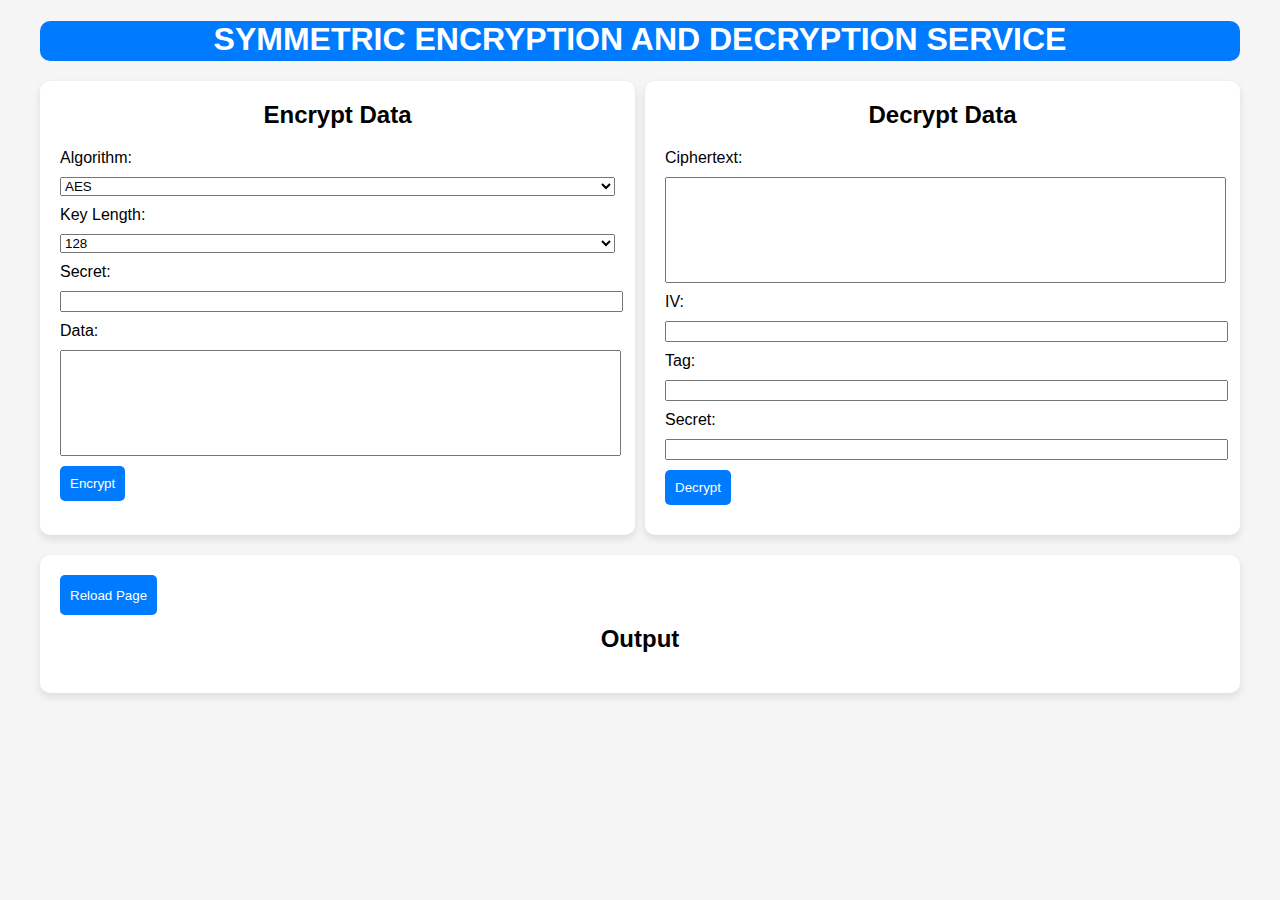
<file: index.html>
<!DOCTYPE html>
<html lang="en">
<head>
    <meta charset="UTF-8">
    <meta name="viewport" content="width=device-width, initial-scale=1.0">
    <title>Symmetric Encryption/Decryption</title>
    <style>
        body {
            background-color: #f5f5f5;
            font-family: Arial, sans-serif;
        }
        .container {
            margin-top: 20px;
            max-width: 1200px;
            margin-left: auto;
            margin-right: auto;
        }
        .header {
            background-color: #007bff;
            color: white;
            /*padding: 5px;*/
            text-align: center;
            border-radius: 10px;
            height: 40px;
        }
        .pane {
            background-color: white;
            padding: 20px;
            border-radius: 10px;
            box-shadow: 0 4px 8px rgba(0, 0, 0, 0.1);
            margin-top: 20px;
            flex: 1;
        }
        .pane-header {
            font-size: 1.5rem;
            font-weight: bold;
            text-align: center;
            margin-bottom: 20px;
        }
        .inline-panes {
            display: flex;
            justify-content: space-between;
            gap: 10px;
        }
        label, input, select, button, textarea {
            display: block;
            width: 100%;
            margin-bottom: 10px;
        }
        button {
            width: auto;
            padding: 10px;
            background-color: #007bff;
            color: white;
            border: none;
            border-radius: 5px;
            cursor: pointer;
        }
        button:hover {
            background-color: #0056b3;
        }
        .output-pane {
            margin-top: 20px;
            word-wrap: break-word;
        }

        /* Adjusted height for textarea panes */
        #data, #decrypt_data {
            resize: none;
            height: 100px; /* Adjust as needed */
        }

        /* Styles for the Reload Page button */
        #reload-button {
            background-color: #007bff;
            color: white;
            border: none;
            border-radius: 5px;
            cursor: pointer;
            height: 40px;
            margin-bottom: 10px;
        }
        #reload-button:hover {
            background-color: #0056b3;
        }
    </style>
</head>
<body>
    <div class="container">
        <div class="header">
            <h1>SYMMETRIC ENCRYPTION AND DECRYPTION SERVICE</h1>
        </div>

        <div class="inline-panes">
            <div class="pane">
                <div class="pane-header">Encrypt Data</div>
                <form id="encryption-form">
                    <label for="algorithm">Algorithm:</label>
                    <select id="algorithm" name="algorithm" required>
                        <option value="AES">AES</option>
                        <option value="DES">DES</option>
                        <option value="Blowfish">Blowfish</option>
                        <option value="RC4">RC4</option>
                    </select>

                    <label for="key_length">Key Length:</label>
                    <select id="key_length" name="key_length" required>
                        <option value="128">128</option>
                        <option value="192">192</option>
                        <option value="256">256</option>
                    </select>

                    <label for="password">Secret:</label>
                    <input type="text" id="password" name="password" required>

                    <label for="data">Data:</label>
                    <textarea id="data" name="data" required></textarea>

                    <button type="button" onclick="encryptData()">Encrypt</button>
                </form>
            </div>
            
            <div class="pane">
                <div class="pane-header">Decrypt Data</div>
                <form id="decryption-form">
                    <label for="decrypt_data">Ciphertext:</label>
                    <textarea id="decrypt_data" name="decrypt_data" required></textarea>

                    <label for="decrypt_iv">IV:</label>
                    <input type="text" id="decrypt_iv" name="decrypt_iv" required>

                    <label for="decrypt_tag">Tag:</label>
                    <input type="text" id="decrypt_tag" name="decrypt_tag">

                    <label for="decrypt_password">Secret:</label>
                    <input type="text" id="decrypt_password" name="decrypt_password" required>

                    <button type="button" onclick="decryptData()">Decrypt</button>
                </form>
            </div>
        </div>

        <div class="pane output-pane">
            <button id="reload-button" onclick="window.location.reload()">Reload Page</button>
            <div class="pane-header">Output</div>
            <div id="result"></div>
        </div>
    </div>

    <script>
        document.getElementById('algorithm').addEventListener('change', function() {
            var algorithm = this.value;
            var keyLengthSelect = document.getElementById('key_length');
            keyLengthSelect.innerHTML = ''; // Clear previous options

            if (algorithm === 'AES') {
                var options = [128, 192, 256];
            } else if (algorithm === 'DES') {
                var options = [64];
            } else if (algorithm === 'Blowfish') {
                var options = Array.from({length: (256 - 32) / 8 + 1}, (_, i) => 32 + i * 8);
            } else if (algorithm === 'RC4') {
                var options = Array.from({length: (256 - 40) / 8 + 1}, (_, i) => 40 + i * 8);
            }

            options.forEach(function(option) {
                var opt = document.createElement('option');
                opt.value = option;
                opt.innerHTML = option;
                keyLengthSelect.appendChild(opt);
            });
        });

        function encryptData() {
            var form = document.getElementById('encryption-form');
            var data = {
                data: form.data.value,
                password: form.password.value,
                algorithm: form.algorithm.value,
                key_length: form.key_length.value
            };

            fetch('/encrypt', {
                method: 'POST',
                headers: {
                    'Content-Type': 'application/json'
                },
                body: JSON.stringify(data)
            }).then(response => response.json())
            .then(result => {
                document.getElementById('result').innerHTML = 'Ciphertext: ' + result.ciphertext + '<br>IV: ' + result.iv + '<br>Tag: ' + result.tag;
            });
        }

        function decryptData() {
            var form = document.getElementById('decryption-form');
            var data = {
                data: form.decrypt_data.value,
                password: form.decrypt_password.value,
                iv: form.decrypt_iv.value,
                tag: form.decrypt_tag.value,
                algorithm: document.getElementById('algorithm').value,
                key_length: document.getElementById('key_length').value
            };

            fetch('/decrypt', {
                method: 'POST',
                headers: {
                    'Content-Type': 'application/json'
                },
                body: JSON.stringify(data)
            }).then(response => response.json())
            .then(result => {
                document.getElementById('result').innerHTML = 'Plaintext: ' + result.plaintext;
            });
        }
    </script>
</body>
</html>
</file>
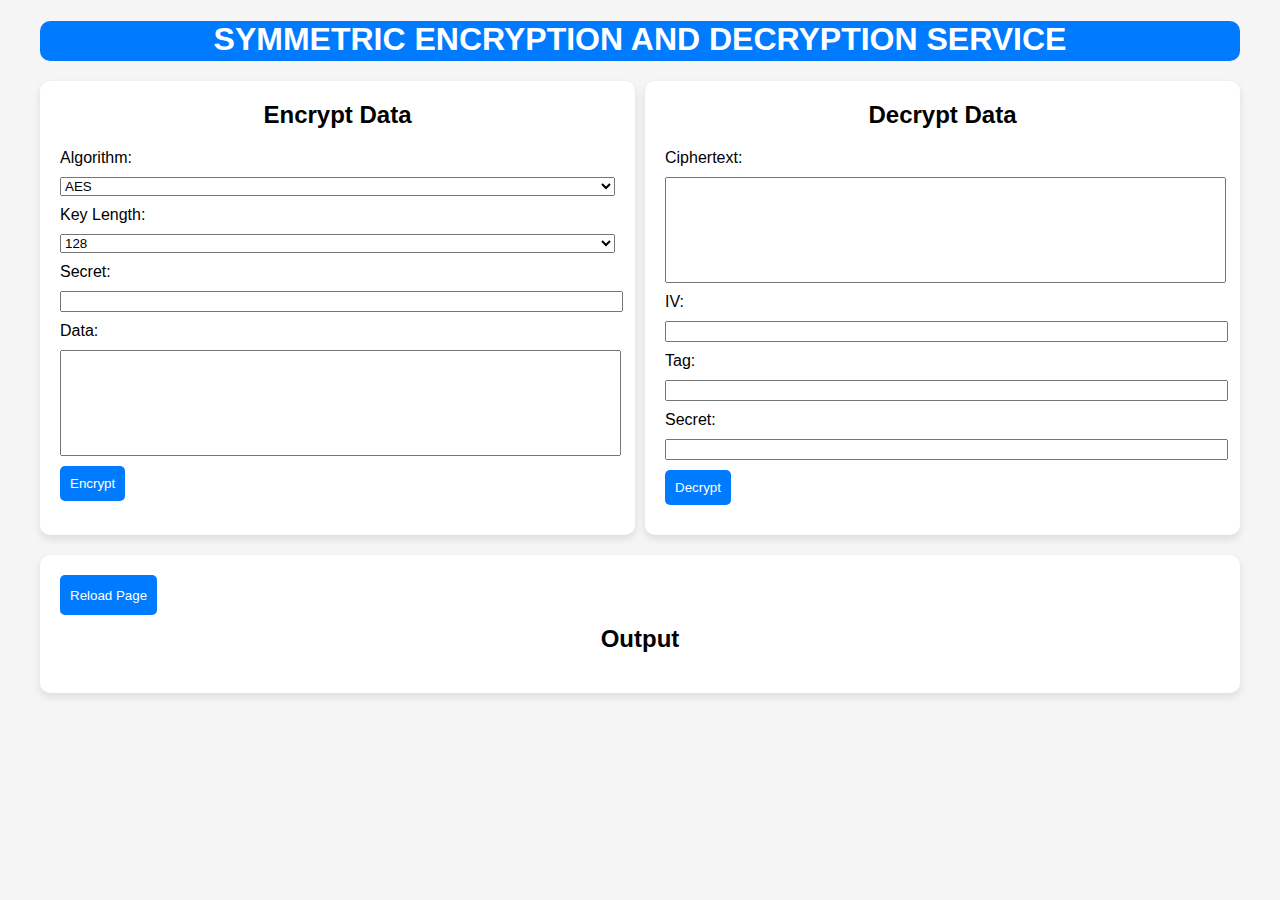
<file: templates/index.html>
<!DOCTYPE html>
<html lang="en">
<head>
    <meta charset="UTF-8">
    <meta name="viewport" content="width=device-width, initial-scale=1.0">
    <title>Symmetric Encryption/Decryption</title>
    <style>
        body {
            background-color: #f5f5f5;
            font-family: Arial, sans-serif;
        }
        .container {
            margin-top: 20px;
            max-width: 1200px;
            margin-left: auto;
            margin-right: auto;
        }
        .header {
            background-color: #007bff;
            color: white;
            /*padding: 5px;*/
            text-align: center;
            border-radius: 10px;
            height: 40px;
        }
        .pane {
            background-color: white;
            padding: 20px;
            border-radius: 10px;
            box-shadow: 0 4px 8px rgba(0, 0, 0, 0.1);
            margin-top: 20px;
            flex: 1;
        }
        .pane-header {
            font-size: 1.5rem;
            font-weight: bold;
            text-align: center;
            margin-bottom: 20px;
        }
        .inline-panes {
            display: flex;
            justify-content: space-between;
            gap: 10px;
        }
        label, input, select, button, textarea {
            display: block;
            width: 100%;
            margin-bottom: 10px;
        }
        button {
            width: auto;
            padding: 10px;
            background-color: #007bff;
            color: white;
            border: none;
            border-radius: 5px;
            cursor: pointer;
        }
        button:hover {
            background-color: #0056b3;
        }
        .output-pane {
            margin-top: 20px;
            word-wrap: break-word;
        }

        /* Adjusted height for textarea panes */
        #data, #decrypt_data {
            resize: none;
            height: 100px; /* Adjust as needed */
        }

        /* Styles for the Reload Page button */
        #reload-button {
            background-color: #007bff;
            color: white;
            border: none;
            border-radius: 5px;
            cursor: pointer;
            height: 40px;
            margin-bottom: 10px;
        }
        #reload-button:hover {
            background-color: #0056b3;
        }
    </style>
</head>
<body>
    <div class="container">
        <div class="header">
            <h1>SYMMETRIC ENCRYPTION AND DECRYPTION SERVICE</h1>
        </div>

        <div class="inline-panes">
            <div class="pane">
                <div class="pane-header">Encrypt Data</div>
                <form id="encryption-form">
                    <label for="algorithm">Algorithm:</label>
                    <select id="algorithm" name="algorithm" required>
                        <option value="AES">AES</option>
                        <option value="DES">DES</option>
                        <option value="Blowfish">Blowfish</option>
                        <option value="RC4">RC4</option>
                    </select>

                    <label for="key_length">Key Length:</label>
                    <select id="key_length" name="key_length" required>
                        <option value="128">128</option>
                        <option value="192">192</option>
                        <option value="256">256</option>
                    </select>

                    <label for="password">Secret:</label>
                    <input type="text" id="password" name="password" required>

                    <label for="data">Data:</label>
                    <textarea id="data" name="data" required></textarea>

                    <button type="button" onclick="encryptData()">Encrypt</button>
                </form>
            </div>
            
            <div class="pane">
                <div class="pane-header">Decrypt Data</div>
                <form id="decryption-form">
                    <label for="decrypt_data">Ciphertext:</label>
                    <textarea id="decrypt_data" name="decrypt_data" required></textarea>

                    <label for="decrypt_iv">IV:</label>
                    <input type="text" id="decrypt_iv" name="decrypt_iv" required>

                    <label for="decrypt_tag">Tag:</label>
                    <input type="text" id="decrypt_tag" name="decrypt_tag">

                    <label for="decrypt_password">Secret:</label>
                    <input type="text" id="decrypt_password" name="decrypt_password" required>

                    <button type="button" onclick="decryptData()">Decrypt</button>
                </form>
            </div>
        </div>

        <div class="pane output-pane">
            <button id="reload-button" onclick="window.location.reload()">Reload Page</button>
            <div class="pane-header">Output</div>
            <div id="result"></div>
        </div>
    </div>

    <script>
        document.getElementById('algorithm').addEventListener('change', function() {
            var algorithm = this.value;
            var keyLengthSelect = document.getElementById('key_length');
            keyLengthSelect.innerHTML = ''; // Clear previous options

            if (algorithm === 'AES') {
                var options = [128, 192, 256];
            } else if (algorithm === 'DES') {
                var options = [64];
            } else if (algorithm === 'Blowfish') {
                var options = Array.from({length: (256 - 32) / 8 + 1}, (_, i) => 32 + i * 8);
            } else if (algorithm === 'RC4') {
                var options = Array.from({length: (256 - 40) / 8 + 1}, (_, i) => 40 + i * 8);
            }

            options.forEach(function(option) {
                var opt = document.createElement('option');
                opt.value = option;
                opt.innerHTML = option;
                keyLengthSelect.appendChild(opt);
            });
        });

        function encryptData() {
            var form = document.getElementById('encryption-form');
            var data = {
                data: form.data.value,
                password: form.password.value,
                algorithm: form.algorithm.value,
                key_length: form.key_length.value
            };

            fetch('/encrypt', {
                method: 'POST',
                headers: {
                    'Content-Type': 'application/json'
                },
                body: JSON.stringify(data)
            }).then(response => response.json())
            .then(result => {
                document.getElementById('result').innerHTML = 'Ciphertext: ' + result.ciphertext + '<br>IV: ' + result.iv + '<br>Tag: ' + result.tag;
            });
        }

        function decryptData() {
            var form = document.getElementById('decryption-form');
            var data = {
                data: form.decrypt_data.value,
                password: form.decrypt_password.value,
                iv: form.decrypt_iv.value,
                tag: form.decrypt_tag.value,
                algorithm: document.getElementById('algorithm').value,
                key_length: document.getElementById('key_length').value
            };

            fetch('/decrypt', {
                method: 'POST',
                headers: {
                    'Content-Type': 'application/json'
                },
                body: JSON.stringify(data)
            }).then(response => response.json())
            .then(result => {
                document.getElementById('result').innerHTML = 'Plaintext: ' + result.plaintext;
            });
        }
    </script>
</body>
</html>
</file>
